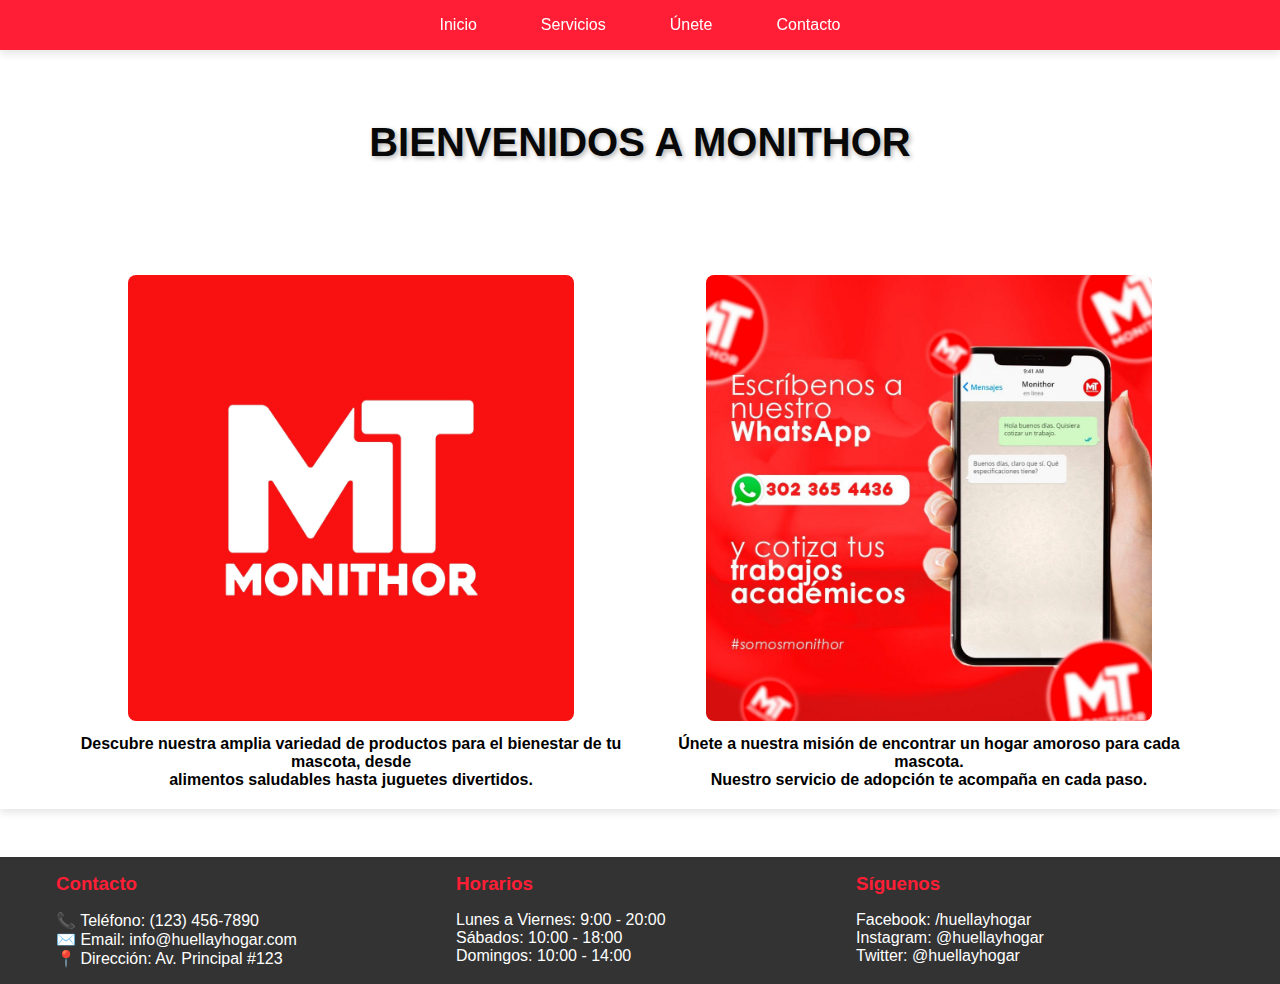
<file: index.html>
<!DOCTYPE html>
<html lang="es">
<head>
    <meta charset="UTF-8">
    <meta name="viewport" content="width=, initial-scale=1.0">
    <title>Document</title>
    <link rel="stylesheet" href="style.css">
</head>
<body>
    <header>
        <nav class="barra-navegacion">
            <ul class="menu-navegacion">
                <li><a href="#Inicio">Inicio</a></li>
                <li class="desplegable"><a href="servicios.html">Servicios</a>
                    <ul class="sub-menu">
                        <li><a href="servicios.html#ensayos" id="secciones">Ensayos</a></li>
                        <li><a href="servicios.html#diapositivas">Diapositivas</a></li>
                        <li><a href="servicios.html#tesis">Tesis</a></li>
                    </ul></li>
                <li><a href="unete.html">Únete</a></li>
                <li><a href="contacto.html">Contacto</a></li>
            </ul>
        </nav>
    </header>
    
    <main>
        <section class="principal">
            <h1>BIENVENIDOS A MONITHOR</h1>
        <div class="contenedor-imagen">
            <img src="logomonithor.jpg" alt="imagen-monithor" class="imagen-principal">
            <p class="texto-descriptivo"><strong>Descubre nuestra amplia variedad de productos para el bienestar de tu mascota, desde <br> alimentos saludables hasta juguetes divertidos.</strong></p>
            </div>
        </div>
        <div class="contenedor-imagen">
            <img src="publicidad.jpg" alt="imagentienda" class="imagen-principal">
            <p class="texto-descriptivo"><strong>Únete a nuestra misión de encontrar un hogar amoroso para cada mascota. <br> Nuestro servicio de adopción te acompaña en cada paso.</strong></p>
        </div>
    </section>
    </main>

    <footer class="pie-pagina">
    <div class="contenido-pie">
        <div class="seccion-pie">
            <h3>Contacto</h3>
            <p>📞 Teléfono: (123) 456-7890</p>
            <p>✉️ Email: info@huellayhogar.com</p>
            <p>📍 Dirección: Av. Principal #123</p>
        </div>

        <div class="seccion-pie">
            <h3>Horarios</h3>
            <p>Lunes a Viernes: 9:00 - 20:00</p>
            <p>Sábados: 10:00 - 18:00</p>
            <p>Domingos: 10:00 - 14:00</p>
        </div>

        <div class="seccion-pie">
            <h3>Síguenos</h3>
            <p>Facebook: /huellayhogar</p>
            <p>Instagram: @huellayhogar</p>
            <p>Twitter: @huellayhogar</p>
        </div>
    </div>
    </footer>
    
</body>
</html>
</file>
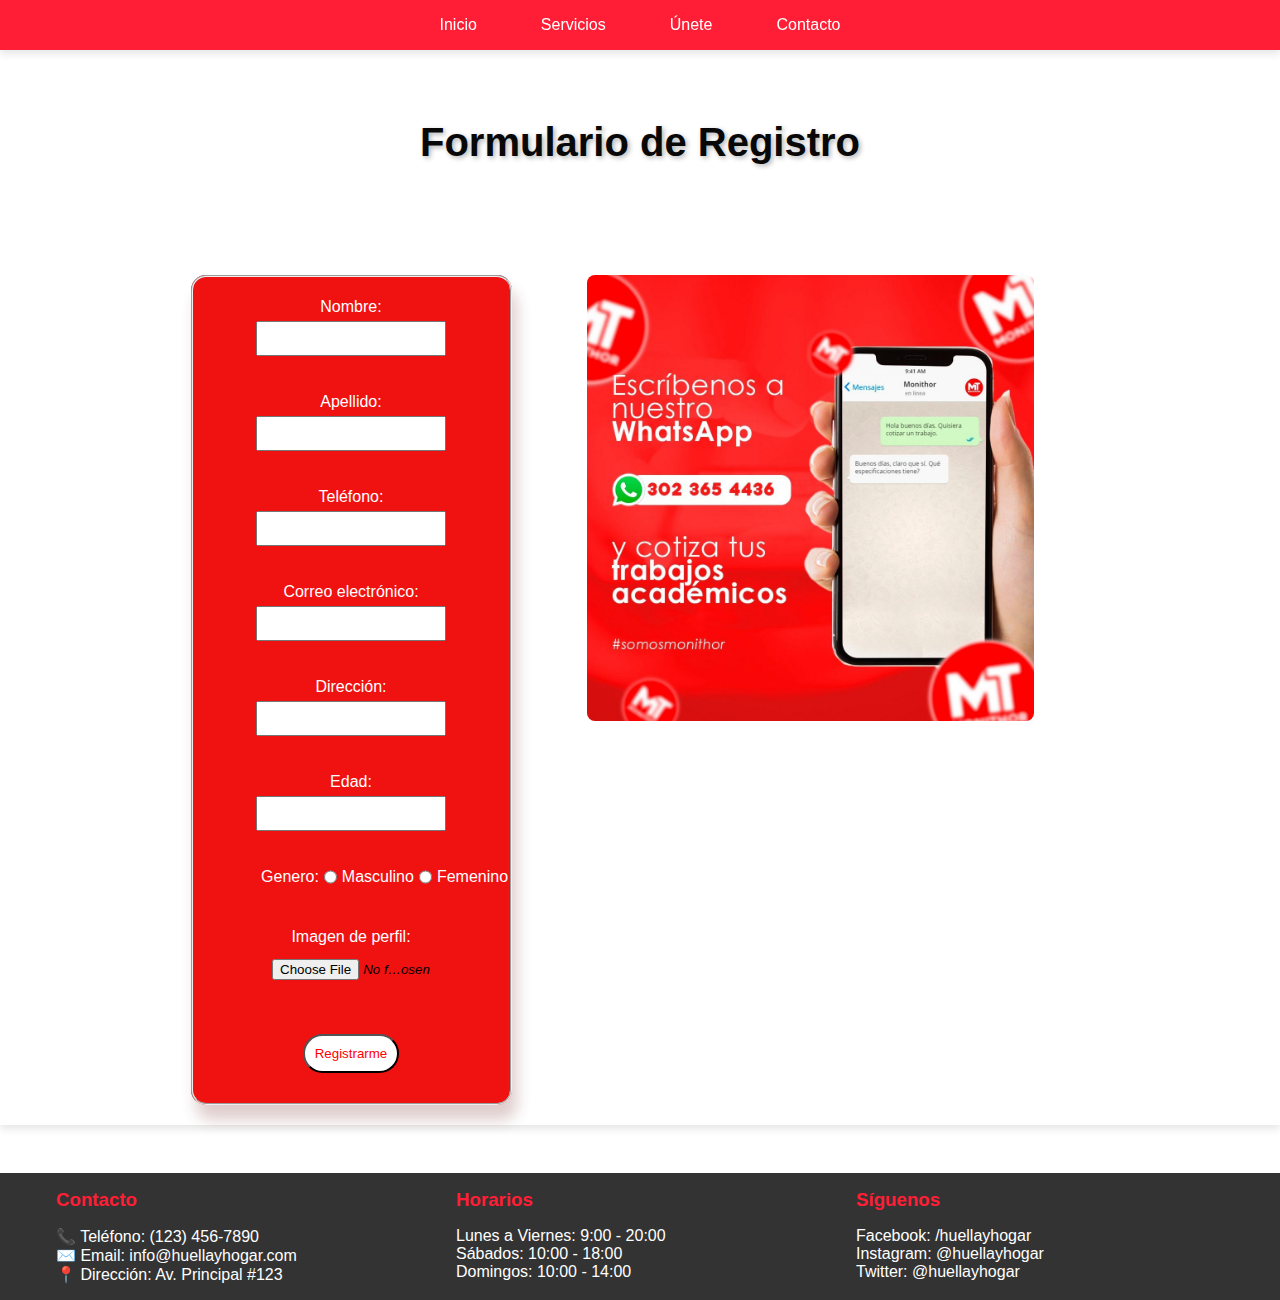
<file: contacto.html>
<!DOCTYPE html>
<html lang="es">
<head>
    <meta charset="UTF-8">
    <meta name="viewport" content="width=, initial-scale=1.0">
    <title>Document</title>
    <link rel="stylesheet" href="style.css">
</head>
<body>
    <header>
        <nav class="barra-navegacion">
            <ul class="menu-navegacion">
                <li><a href="index.html">Inicio</a></li>
                <li class="desplegable"><a href="servicios.html">Servicios</a>
                    <ul class="sub-menu">
                        <li><a href="servicios.html#ensayos" id="secciones">Ensayos</a></li>
                        <li><a href="servicios.html#diapositivas">Diapositivas</a></li>
                        <li><a href="servicios.html#tesis">Tesis</a></li>
                    </ul></li>
                <li><a href="unete.html">Únete</a></li>
                <li><a href="contacto.html">Contacto</a></li>
            </ul>
        </nav>
    </header>
    
    <main> 
         <section class="principal">
            <h1>Formulario de Registro</h1>
            <form class="form-registro">
                <fieldset class="formulario">
                <div class="campo">
                    <label for="nombre">Nombre:</label>
                    <input type="text" id="nombre" name="nombre">
                </div>
                <div class="campo">
                    <label for="apellido">Apellido:</label>
                    <input type="text" id="apellido" name="apellido">
                </div>
                <div class="campo">
                    <label for="teléfono">Teléfono:</label>
                    <input type="number" id="telefono" name="telefono">
                </div>
                <div class="campo">
                    <label for="correoelectronico">Correo electrónico:</label>
                    <input type="text" id="correo" name="correo">
                </div>
                <div class="campo">
                    <label for="direccion">Dirección:</label>
                    <input type="text" id="direccion" name="direccion">
                </div>
                <div class="campo">
                    <label for="edad">Edad:</label>
                    <input type="number" id="edad" name="edad">
                </div>
                <div class="campo genero">
                    <label for="genero">Genero:</label>
                    <input type="radio" name="genero" value="masculino" >
                    <label for="genero">Masculino</label>
                    <input type="radio" name="genero" value="femenino" >
                    <label for="genero">Femenino</label>
                </div>
                <div class="campo">
                    <label for="imagen">Imagen de perfil:</label>
                    <input id="imagen" type="file">
                </div>
                <div>
                    <button id="submmitButtom" class="button">Registrarme</button>
                </div>
                </div>
            </fieldset>
            </form>
            <div class="contenedor-imagen">
                <img src="publicidad.jpg" alt="" class="imagen-principal">
            </div>
         </section>   
    </main>
    <footer class="pie-pagina">
    <div class="contenido-pie">
        <div class="seccion-pie">
            <h3>Contacto</h3>
            <p>📞 Teléfono: (123) 456-7890</p>
            <p>✉️ Email: info@huellayhogar.com</p>
            <p>📍 Dirección: Av. Principal #123</p>
        </div>

        <div class="seccion-pie">
            <h3>Horarios</h3>
            <p>Lunes a Viernes: 9:00 - 20:00</p>
            <p>Sábados: 10:00 - 18:00</p>
            <p>Domingos: 10:00 - 14:00</p>
        </div>

        <div class="seccion-pie">
            <h3>Síguenos</h3>
            <p>Facebook: /huellayhogar</p>
            <p>Instagram: @huellayhogar</p>
            <p>Twitter: @huellayhogar</p>
        </div>
    </div>
    </footer>
    <script src="app.js"></script>
</body>
</html>
</file>
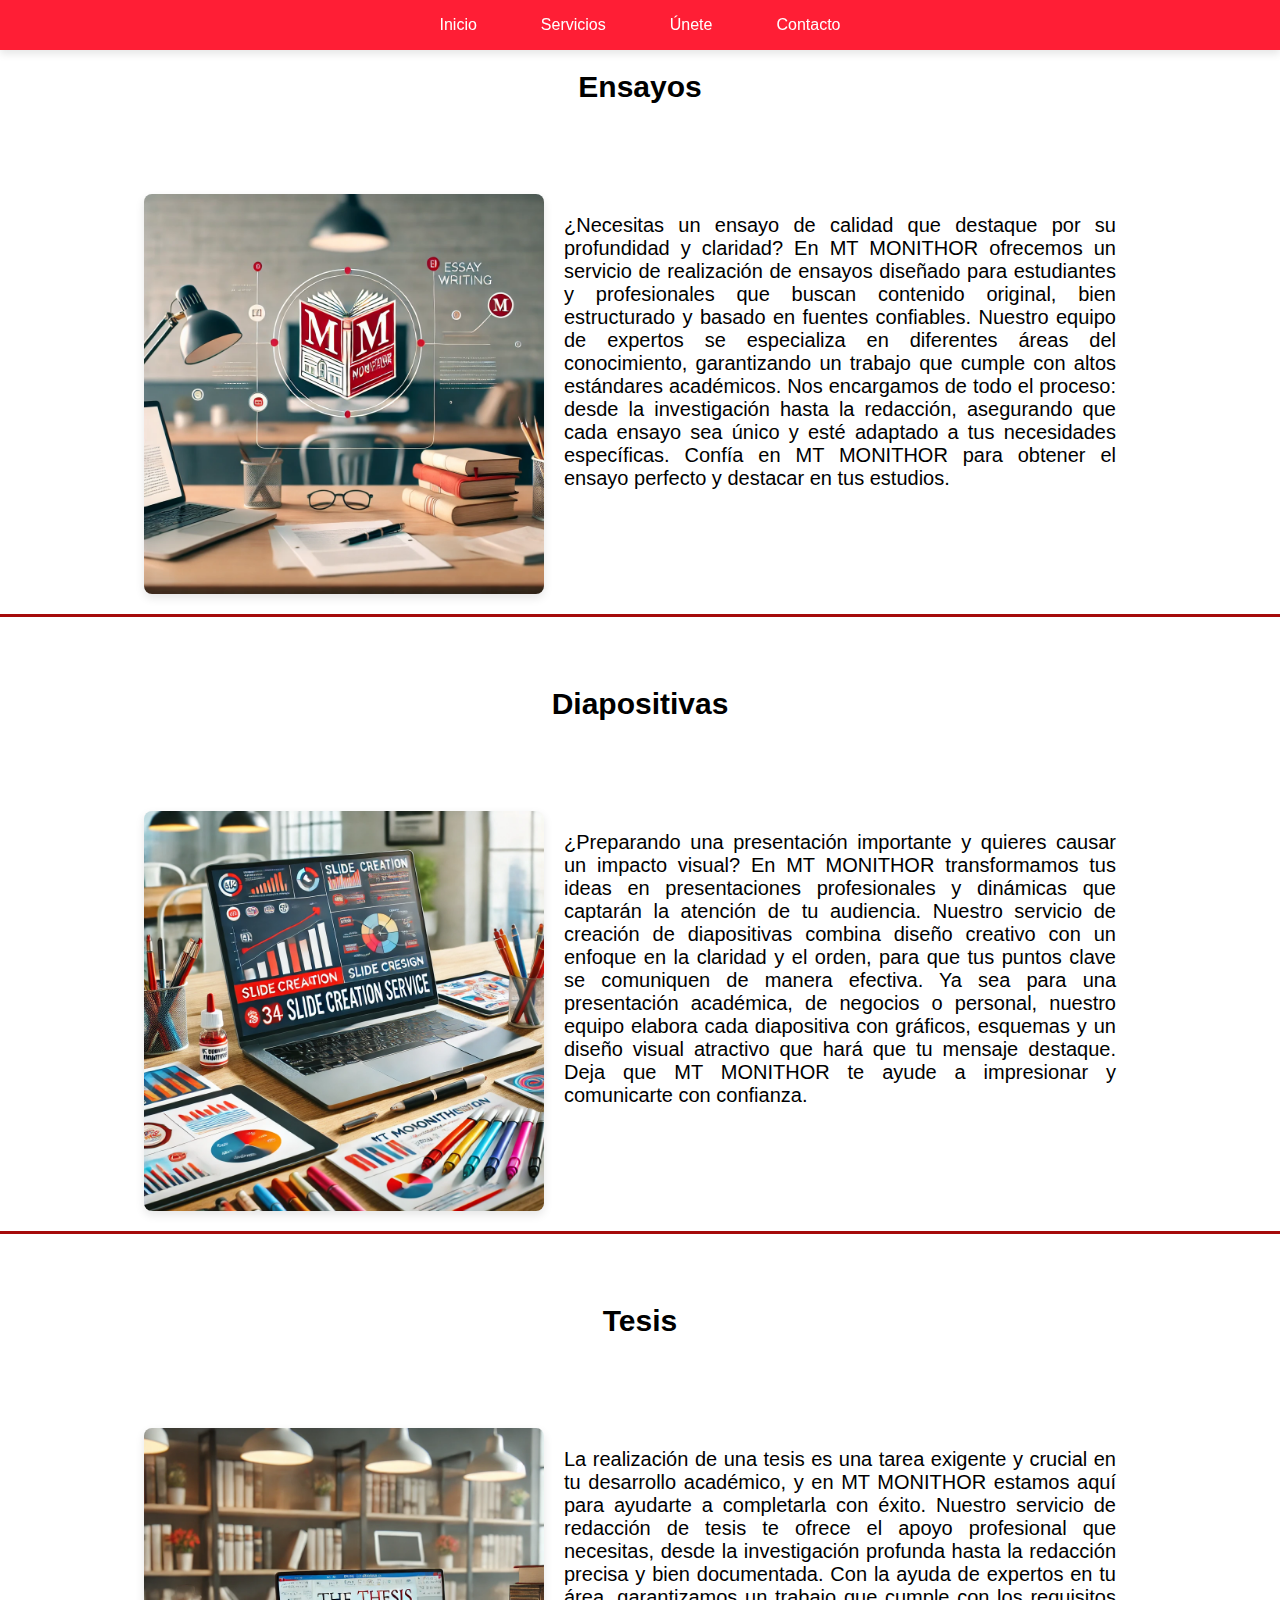
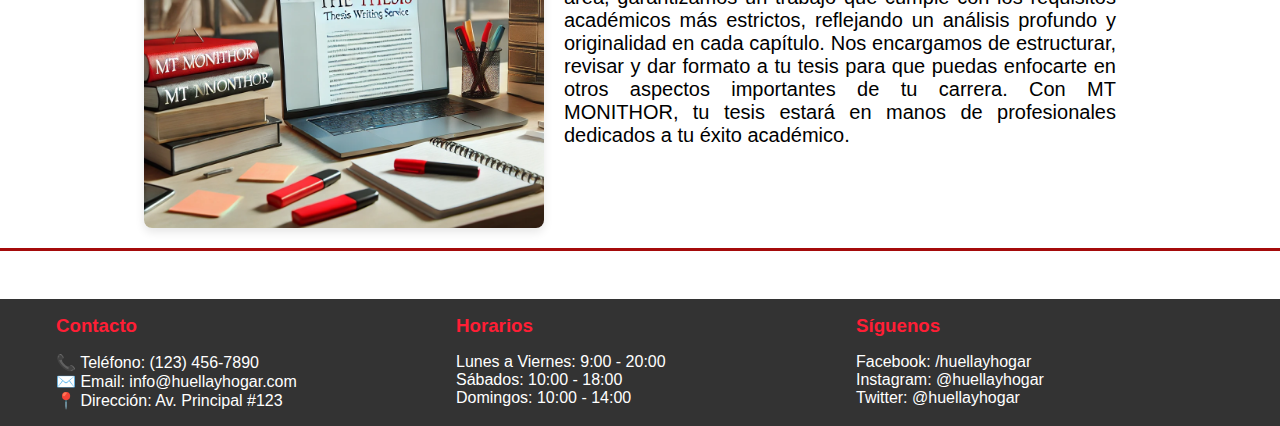
<file: servicios.html>
<!DOCTYPE html>
<html lang="es">
<head>
    <meta charset="UTF-8">
    <meta name="viewport" content="width=, initial-scale=1.0">
    <title>Document</title>
    <link rel="stylesheet" href="style.css">
</head>
<body>
    <header>
        <nav class="barra-navegacion">
            <ul class="menu-navegacion">
                <li><a href="index.html">Inicio</a></li>
                <li class="desplegable"><a href="servicios.html">Servicios</a>
                    <ul class="sub-menu">
                        <li><a href="servicios.html#ensayos" id="secciones">Ensayos</a></li>
                        <li><a href="servicios.html#diapositivas">Diapositivas</a></li>
                        <li><a href="servicios.html#tesis">Tesis</a></li>
                    </ul></li>
                <li><a href="unete.html">Únete</a></li>
                <li><a href="contacto.html">Contacto</a></li>
            </ul>
        </nav>
    </header>
    
    <main> 
        <h1 id="ensayos">Ensayos</h1>       
        <section class="secciones">
            
        <div class="secciones2">
            <img src="DALL·E 2024-11-14 19.18.28 - A professional scene showing a service dedicated to essay writing or academic work. The setting includes a workspace with books, a laptop, notebooks, .webp" alt="imagenveterinario" class="imagen-seccion">
            <p>¿Necesitas un ensayo de calidad que destaque por su profundidad y claridad? En MT MONITHOR ofrecemos un servicio de realización de ensayos diseñado para estudiantes y profesionales que buscan contenido original, bien estructurado y basado en fuentes confiables. Nuestro equipo de expertos se especializa en diferentes áreas del conocimiento, garantizando un trabajo que cumple con altos estándares académicos. Nos encargamos de todo el proceso: desde la investigación hasta la redacción, asegurando que cada ensayo sea único y esté adaptado a tus necesidades específicas. Confía en MT MONITHOR para obtener el ensayo perfecto y destacar en tus estudios.</p>
        </div>
    
    </section>
    <h1 id="diapositivas">Diapositivas</h1>
    <section class="secciones">
        
        <div class="secciones2">
            <img src="Diapositivas.webp" alt="imagentienda" class="imagen-seccion">
            <p>¿Preparando una presentación importante y quieres causar un impacto visual? En MT MONITHOR transformamos tus ideas en presentaciones profesionales y dinámicas que captarán la atención de tu audiencia. Nuestro servicio de creación de diapositivas combina diseño creativo con un enfoque en la claridad y el orden, para que tus puntos clave se comuniquen de manera efectiva. Ya sea para una presentación académica, de negocios o personal, nuestro equipo elabora cada diapositiva con gráficos, esquemas y un diseño visual atractivo que hará que tu mensaje destaque. Deja que MT MONITHOR te ayude a impresionar y comunicarte con confianza.</p>
        </div>

    </section>
    <h1 id="tesis">Tesis</h1>
    <section class="secciones">
        
        <div class="secciones2">
            <img src="tesis.webp" alt="imagentienda" class="imagen-seccion">
            <p>La realización de una tesis es una tarea exigente y crucial en tu desarrollo académico, y en MT MONITHOR estamos aquí para ayudarte a completarla con éxito. Nuestro servicio de redacción de tesis te ofrece el apoyo profesional que necesitas, desde la investigación profunda hasta la redacción precisa y bien documentada. Con la ayuda de expertos en tu área, garantizamos un trabajo que cumple con los requisitos académicos más estrictos, reflejando un análisis profundo y originalidad en cada capítulo. Nos encargamos de estructurar, revisar y dar formato a tu tesis para que puedas enfocarte en otros aspectos importantes de tu carrera. Con MT MONITHOR, tu tesis estará en manos de profesionales dedicados a tu éxito académico.</p>
        </div>
    </section>     
    </main>

    <footer class="pie-pagina">
    <div class="contenido-pie">
        <div class="seccion-pie">
            <h3>Contacto</h3>
            <p>📞 Teléfono: (123) 456-7890</p>
            <p>✉️ Email: info@huellayhogar.com</p>
            <p>📍 Dirección: Av. Principal #123</p>
        </div>

        <div class="seccion-pie">
            <h3>Horarios</h3>
            <p>Lunes a Viernes: 9:00 - 20:00</p>
            <p>Sábados: 10:00 - 18:00</p>
            <p>Domingos: 10:00 - 14:00</p>
        </div>

        <div class="seccion-pie">
            <h3>Síguenos</h3>
            <p>Facebook: /huellayhogar</p>
            <p>Instagram: @huellayhogar</p>
            <p>Twitter: @huellayhogar</p>
        </div>
    </div>
    </footer>
    
</body>
</html>
</file>
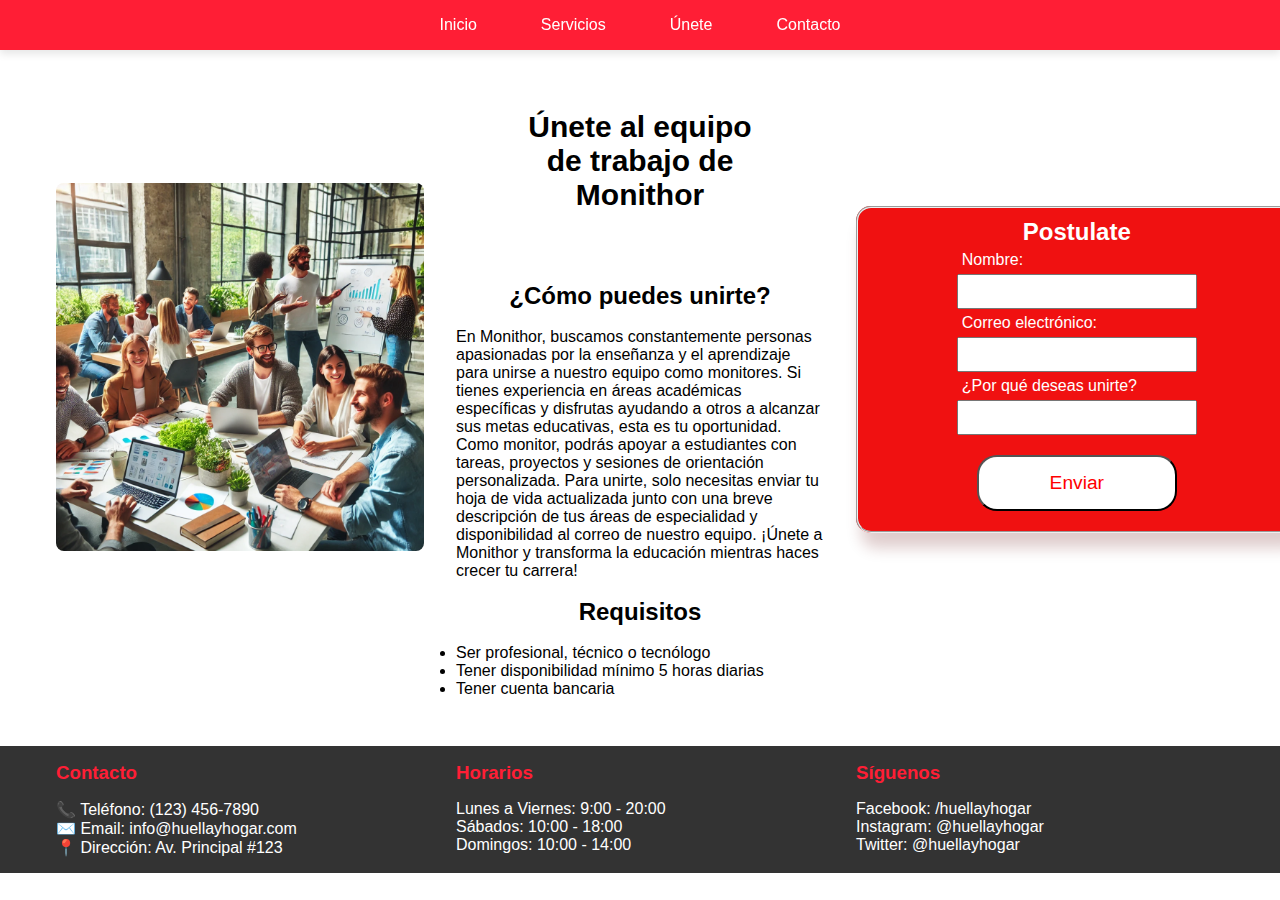
<file: unete.html>
<!DOCTYPE html>
<html lang="es">
<head>
    <meta charset="UTF-8">
    <meta name="viewport" content="width=, initial-scale=1.0">
    <title>Document</title>
    <link rel="stylesheet" href="style.css">
    <script src="app.js"></script>
</head>
<body>
    <header>
        <nav class="barra-navegacion">
            <ul class="menu-navegacion">
                <li><a href="index.html">Inicio</a></li>
                <li class="desplegable"><a href="servicios.html">Servicios</a>
                    <ul class="sub-menu">
                        <li><a href="servicios.html#ensayos" id="secciones">Ensayos</a></li>
                        <li><a href="servicios.html#diapositivas">Diapositivas</a></li>
                        <li><a href="servicios.html#tesis">Tesis</a></li>
                    </ul></li>
                <li><a href="unete.html">Únete</a></li>
                <li><a href="contacto.html">Contacto</a></li>
            </ul>
        </nav>
    </header>
    <main>
        <section class="contenido-unete">
        <div>
            <img src="Equipo.webp" alt="" class="imagen-unete">
        </div>
        <div class="unete">
            <h1>Únete al equipo de trabajo de Monithor</h1>
            <h2>¿Cómo puedes unirte?</h2><br>
            <p>En Monithor, buscamos constantemente personas apasionadas por la enseñanza y el aprendizaje para unirse a nuestro equipo como monitores. Si tienes experiencia en áreas académicas específicas y disfrutas ayudando a otros a alcanzar sus metas educativas, esta es tu oportunidad. Como monitor, podrás apoyar a estudiantes con tareas, proyectos y sesiones de orientación personalizada. Para unirte, solo necesitas enviar tu hoja de vida actualizada junto con una breve descripción de tus áreas de especialidad y disponibilidad al correo de nuestro equipo. ¡Únete a Monithor y transforma la educación mientras haces crecer tu carrera!</p><br>
            <h2>Requisitos</h2><br>
            <li>Ser profesional, técnico o tecnólogo</li>
            <li>Tener disponibilidad mínimo 5 horas diarias</li>
            <li>Tener cuenta bancaria</li>
        </div>
        <div>
            <form>
                <fieldset class="formularioUnete">
                <h2>Postulate</h2>
                <div class="prueba">
                    <div class="campo-unete">
                        <label for="nombreUnete">Nombre:</label>
                        <input type="text" id="nombreUnete" name="nombreUnete">
                    </div>
                    <div class="campo-unete">
                        <label for="correoUnete">Correo electrónico:</label>
                        <input type="text" id="correoUnete" name="correoUnete>
                    </div>
                    <div class="campo-unete">
                        <label for="descripcionUnete">¿Por qué deseas unirte?</label>
                        <input type="text" id="descripcionUnete" name="descripcionUnete">
                    </div>
                    <div>
                        <button id="submmit" class="button-unete">Enviar</button>
                    </div>
                </div>
            </fieldset>
            </form>
        </div>
    </section>
    </main>
    <footer class="pie-pagina">
    <div class="contenido-pie">
        <div class="seccion-pie">
            <h3>Contacto</h3>
            <p>📞 Teléfono: (123) 456-7890</p>
            <p>✉️ Email: info@huellayhogar.com</p>
            <p>📍 Dirección: Av. Principal #123</p>
        </div>

        <div class="seccion-pie">
            <h3>Horarios</h3>
            <p>Lunes a Viernes: 9:00 - 20:00</p>
            <p>Sábados: 10:00 - 18:00</p>
            <p>Domingos: 10:00 - 14:00</p>
        </div>

        <div class="seccion-pie">
            <h3>Síguenos</h3>
            <p>Facebook: /huellayhogar</p>
            <p>Instagram: @huellayhogar</p>
            <p>Twitter: @huellayhogar</p>
        </div>
    </div>
    </footer>
    <script src="app.js"></script>
</body>
</html>
</file>
<file: style.css>
*{
    margin: 0;
    padding: 0;
    box-sizing: border-box;
    font-family: Arial, Helvetica, sans-serif;
    color: rgb(0, 0, 0);
}

.barra-navegacion {
    position: fixed;
    top: 0;
    width: 100%;
    background-color: rgb(255, 30, 53);
    padding: 1em 0;
    box-shadow: 0 4px 8px rgba(0, 0, 0, 0.1);
    z-index: 100;

}

.menu-navegacion {
    list-style-type: none;
    display: flex;
    justify-content: center;
    gap: 2em;
    
}

.menu-navegacion a {
    background-color: rgb(255, 30, 53);
    text-decoration: none;
    padding: 8px 16px;
    transition: background-color 0.3s;
    color: white;
    font-family:Verdana, Geneva, Tahoma, sans-serif;
    font-style: bold;
}

.menu-navegacion a:hover {
    background-color: rgb(255, 30, 53);
    border-radius: 4px;
}

.desplegable {
    position: relative;
}

.sub-menu {
    display: none;
    position: absolute;
    top: 100%;
    left: 0;
    background-color: rgb(255, 30, 53);
    list-style-type: none;
    padding: 0;
    min-width: 120px;
    box-shadow: 0 4px 8px rgba(0, 0, 0, 0.1);
}

.sub-menu li {
    width: 100%;
}

.sub-menu li a {
    display: block;
    padding: 8px 16px;
    color: rgb(255, 255, 255);
}

.sub-menu li a:hover {
    background-color: rgb(255, 30, 53);
}

.desplegable:hover .sub-menu {
    display: block;
}

.principal {
    margin-top: 30px;
    text-align: center;
    padding: 20px;
    background-color: white;
    box-shadow: 0 4px 8px rgba(0, 0, 0, 0.1);
    display: flex;
    justify-content: center;
    gap: 20px;
    flex-wrap: wrap;
}

.principal h1 {
    font-size: 2.5em;
    color: rgb(8, 8, 8);
    margin-bottom: 20px;
    width: 100%;
    text-shadow: 2px 2px 5px rgba(0, 0, 0, 0.3);
}

.contenedor-imagen {
    max-width: 45%;
    text-align: center;
    transition: transform 0.3s;
}

.imagen-principal {
    width: 80%;
    height: auto;
    border-radius: 8px;
    transition: transform 0.3s, box-shadow 0.3s;
}

.imagen-principal:hover {
    transform: scale(1.05);
    box-shadow: 0px 4px 15px rgba(0, 0, 0, 0.3);
}

.texto-descriptivo {
    margin-top: 10px;
    color: cadetblue;
    font-size: 1em;
}

.seccion-productos {
    padding: 50px 20px;
    background-color: white;
    text-align: center;
    border-bottom: 1px solid #e0e0e0;
    display: flex;
    flex-direction: column;
    align-items: center;
}

.seccion-productos h2 {
    font-size: 2em;
    color: rgb(255, 30, 53);
    margin-bottom: 20px;
}

.contenido-seccion {
    display: flex;
    align-content: center;
    align-items: center;
    gap: 20px;
    width: 80%;
}

.imagen-seccion {
    width: 80%;
    max-width: 400px;
    border-radius: 8px;
    box-shadow: 0 4px 10px rgba(0, 0, 0, 0.1);
    transition: transform 0.3s, box-shadow 0.3s;
}

.imagen-seccion:hover {
    transform: scale(1.05);
    box-shadow: 0 6px 15px rgba(0, 0, 0, 0.2);
}

.seccion-productos p {
    font-size: 1.2em;
    color:#555;
    max-width: 600px;
    margin: 0px auto;
    line-height: 1.5;
    text-align: justify;
}

.pie-pagina {
    background-color: #333;
    color: white;
    padding: 1rem 0;
    margin-top: 3rem;    
}

.contenido-pie {
    max-width: 1200px;
    margin: 0 auto;
    display: grid;
    grid-template-columns: repeat(3, 1fr);
    gap: 2rem;
    padding: 0 1rem;
}

.contenido-pie h3 {
    color: rgb(255, 30, 53);
    margin-bottom: 1rem;
}

.contenido-pie p {
    color: white;
}

.secciones {
    padding: 20px 20px;
    background-color: white;
    text-align: center;
    border-bottom: 3px solid rgb(165, 11, 11);
    display: flex;
    flex-direction: column;
    align-items: center;
}

.secciones p {
    padding: 20px;
    text-align: justify;
    font-size: 20px;

}

.secciones2 {
    display: flex;
    justify-content: center;
    align-content: center;
    width: 80%;
}

h1 {
    text-align: center;
    font-size: 30px;
    padding: 70px;
}

  
.imagen-seccion {
    width: 80%;
    height: auto;
    border-radius: 8px;
    transition: transform 0.3s, box-shadow 0.3s;
    
}

.imagen-seccion:hover {
    transform: scale(1.05);
    box-shadow: 0px 4px 15px rgba(0, 0, 0, 0.3);
}

.campo {
    display: flex;
    flex-direction: column;
    width: 70%;
    text-align:center;
    padding: 1em;
}

.campo.genero {
    display: flex;
    flex-direction: row;
}

.campo label {
    color: rgb(255, 255, 255);
    margin: 5px;
    font-size: 1em;
    font-family:Verdana, Geneva, Tahoma, sans-serif;
}

.campo input {
    padding: .5rem 1rem;
    width: full;
    font-family: Arial, Helvetica, sans-serif;
    font-weight: 100;
    color: rgb(0, 0, 0);
    font-family: Arial, Helvetica, sans-serif;
    font-style: italic;
}

.formulario {
    display: flex;
    justify-content: center;
    flex-direction: column;
    align-items: center;
    box-shadow: 5px 15px 15px rgba(97, 1, 1, 0.2);
    border-radius: 15px;
    background-color: rgb(240, 17, 17);

}

.button {
    padding: 10px;
    margin: 30px;
    background-color: rgb(255, 255, 255);
    border-radius: 20px;
    color: rgb(255, 0, 0);
}

.button:hover {
    background-color: rgb(255, 109, 109);
}

.contenido-unete {
    max-width: 1200px;
    margin: 0 auto;
    display: grid;
    grid-template-columns: repeat(3, 1fr);
    gap: 2rem;
    padding: 0 1rem;
    margin-top: 40px;
    align-items: center;
}

.imagen-unete {
    width: 100%;
    height: auto;
    border-radius: 8px;
    transition: transform 0.3s, box-shadow 0.3s;
}

.formularioUnete {
    display: flex;
    flex-direction:column;
    align-items:center;
    box-shadow: 5px 15px 15px rgba(97, 1, 1, 0.2);
    border-radius: 15px;
    background-color: rgb(240, 17, 17);
    width: 120%;
}

.prueba {
    display: flex;
    flex-direction: column;
  
    align-content: center;
}

.campo-unete  {
    display: flex;
  flex-direction: column;
}

.formularioUnete h2 {
    color: white;
    margin-top: 10px;
}

.campo-unete label {
    color: rgb(255, 255, 255);
    margin: 5px;
    font-size: 1em;
    font-family:Verdana, Geneva, Tahoma, sans-serif;
    
}

.campo-unete input {
    padding: .5rem 1rem;
    width: full;
    font-family: Arial, Helvetica, sans-serif;
    font-weight: 100;
    color: rgb(0, 0, 0);
    font-family: Arial, Helvetica, sans-serif;
    font-style: italic;

}

.button-unete {
    padding: 15px;
    margin: 20px;
    width: 200px;
    background-color: rgb(255, 255, 255);
    border-radius: 20px;
    color: rgb(255, 0, 0);
    font-size: 1.2rem;
}



.unete h2 {
    text-align: center;
}
</file>
